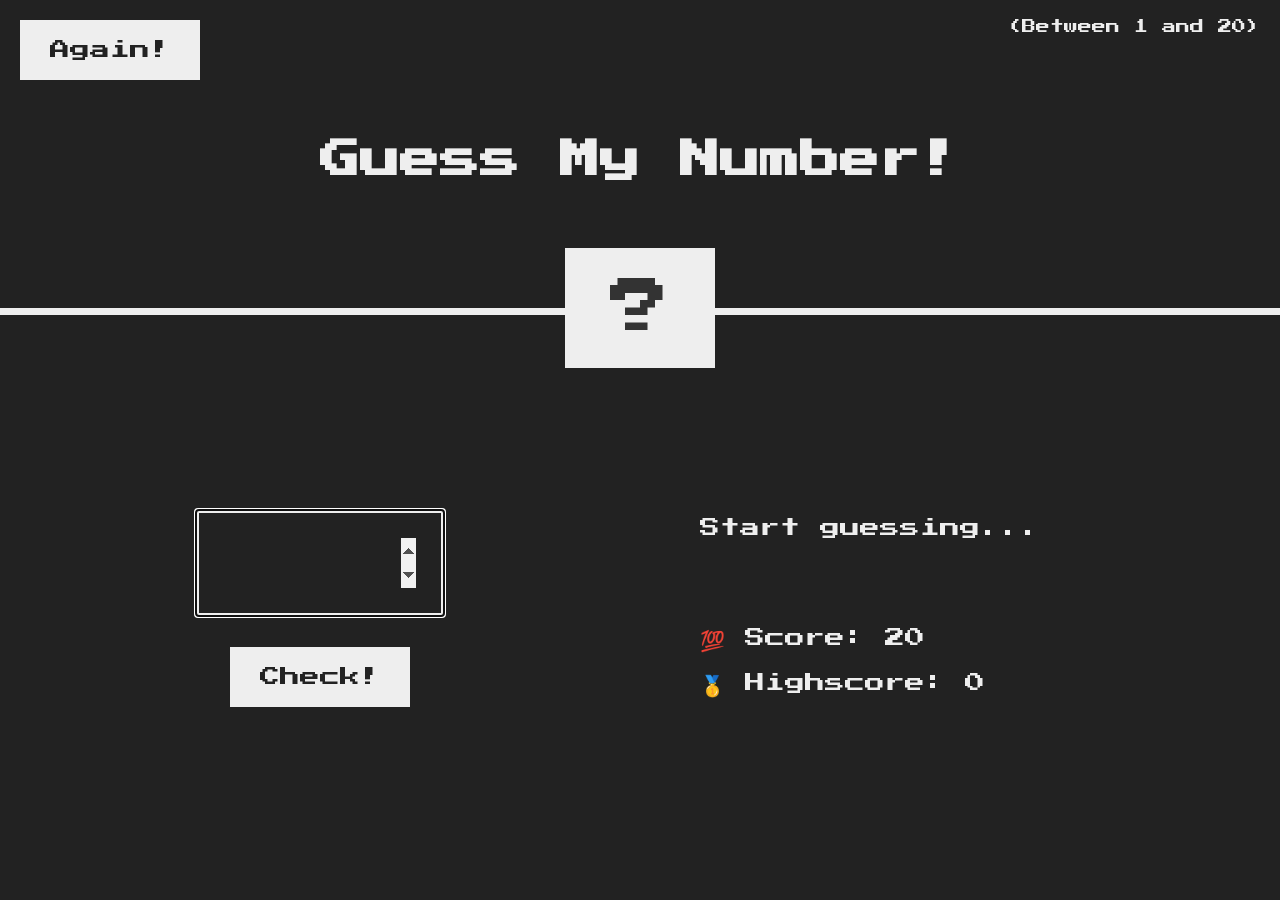
<file: index.html>
<!doctype html>
<html lang="en">
  <head>
    <meta charset="UTF-8" />
    <meta name="viewport" content="width=device-width, initial-scale=1.0" />
    <meta http-equiv="X-UA-Compatible" content="ie=edge" />
    <meta name="google-site-verification" content="7NiMTCXI5r2b0Ofa-wKG3dXa1bghi24Ow_WfCjqZrvA" />
    <link rel="stylesheet" href="style.css" />
    <title>Guess My Number!</title>
  </head>
  <body>
    <header>
      <h1>Guess My Number!</h1>
      <p class="between">(Between 1 and 20)</p>
      <button class="btn again">Again!</button>
      <div class="number">?</div>
    </header>
    <main>
      <section class="left">
        <input type="number" class="guess" autofocus />
        <button class="btn check">Check!</button>
      </section>
      <section class="right">
        <p class="message">Start guessing...</p>
        <p class="label-score">💯 Score: <span class="score">20</span></p>
        <p class="label-highscore">
          🥇 Highscore: <span class="highscore">0</span>
        </p>
      </section>
    </main>
    <script src="script.js"></script>
  </body>
</html>
</file>
<file: style.css>
@import url('https://fonts.googleapis.com/css?family=Press+Start+2P&display=swap');

* {
  margin: 0;
  padding: 0;
  box-sizing: inherit;
}

html {
  font-size: 62.5%;
  box-sizing: border-box;
}

body {
  font-family: 'Press Start 2P', sans-serif;
  color: #eee;
  background-color: #222;
  /* background-color: #60b347; */
}

/* LAYOUT */
header {
  position: relative;
  height: 35vh;
  border-bottom: 7px solid #eee;
}

main {
  height: 65vh;
  color: #eee;
  display: flex;
  align-items: center;
  justify-content: space-around;
}

.left {
  width: 52rem;
  display: flex;
  flex-direction: column;
  align-items: center;
}

.right {
  width: 52rem;
  font-size: 2rem;
}

/* ELEMENTS STYLE */
h1 {
  font-size: 4rem;
  text-align: center;
  position: absolute;
  width: 100%;
  top: 52%;
  left: 50%;
  transform: translate(-50%, -50%);
}

.number {
  background: #eee;
  color: #333;
  font-size: 6rem;
  width: 15rem;
  padding: 3rem 0rem;
  text-align: center;
  position: absolute;
  bottom: 0;
  left: 50%;
  transform: translate(-50%, 50%);
}

.between {
  font-size: 1.4rem;
  position: absolute;
  top: 2rem;
  right: 2rem;
}

.again {
  position: absolute;
  top: 2rem;
  left: 2rem;
}

.guess {
  background: none;
  border: 4px solid #eee;
  font-family: inherit;
  color: inherit;
  font-size: 5rem;
  padding: 2.5rem;
  width: 25rem;
  text-align: center;
  display: block;
  margin-bottom: 3rem;
}

.btn {
  border: none;
  background-color: #eee;
  color: #222;
  font-size: 2rem;
  font-family: inherit;
  padding: 2rem 3rem;
  cursor: pointer;
}

.btn:hover {
  background-color: #ccc;
}

.message {
  margin-bottom: 8rem;
  height: 3rem;
}

.label-score {
  margin-bottom: 2rem;
}

@media (max-width: 480px) {
  header {
    height: 35vh;
  }

  h1 {
    font-size: 2.5rem;
    line-height: 1.4;
    padding: 0 1rem;
  }

  main {
    height: 65vh;
    flex-direction: column;
    justify-content: center;
    gap: 2rem;
  }

  .left {
    width: 100%;
  }

  .right {
    width: 100%;
    font-size: 1.4rem;
    text-align: center;
  }

  .message {
    margin-bottom: 3rem;
  }

  .label-score {
    margin-bottom: 1.5rem;
  }

  .guess {
    width: 18rem;
    font-size: 3.5rem;
    padding: 1.5rem;
    margin-bottom: 2rem;
  }

  .btn {
    font-size: 1.5rem;
    padding: 1.5rem 2rem;
  }

  .number {
    width: 10rem;
    font-size: 4rem;
    padding: 2rem 0;
  }

  .between {
    font-size: 1rem;
    top: 1.5rem;
    right: 1.5rem;
  }

  .again {
    top: 1.5rem;
    left: 1.5rem;
    font-size: 1.2rem;
    padding: 1.5rem 2rem;
  }
}
</file>
